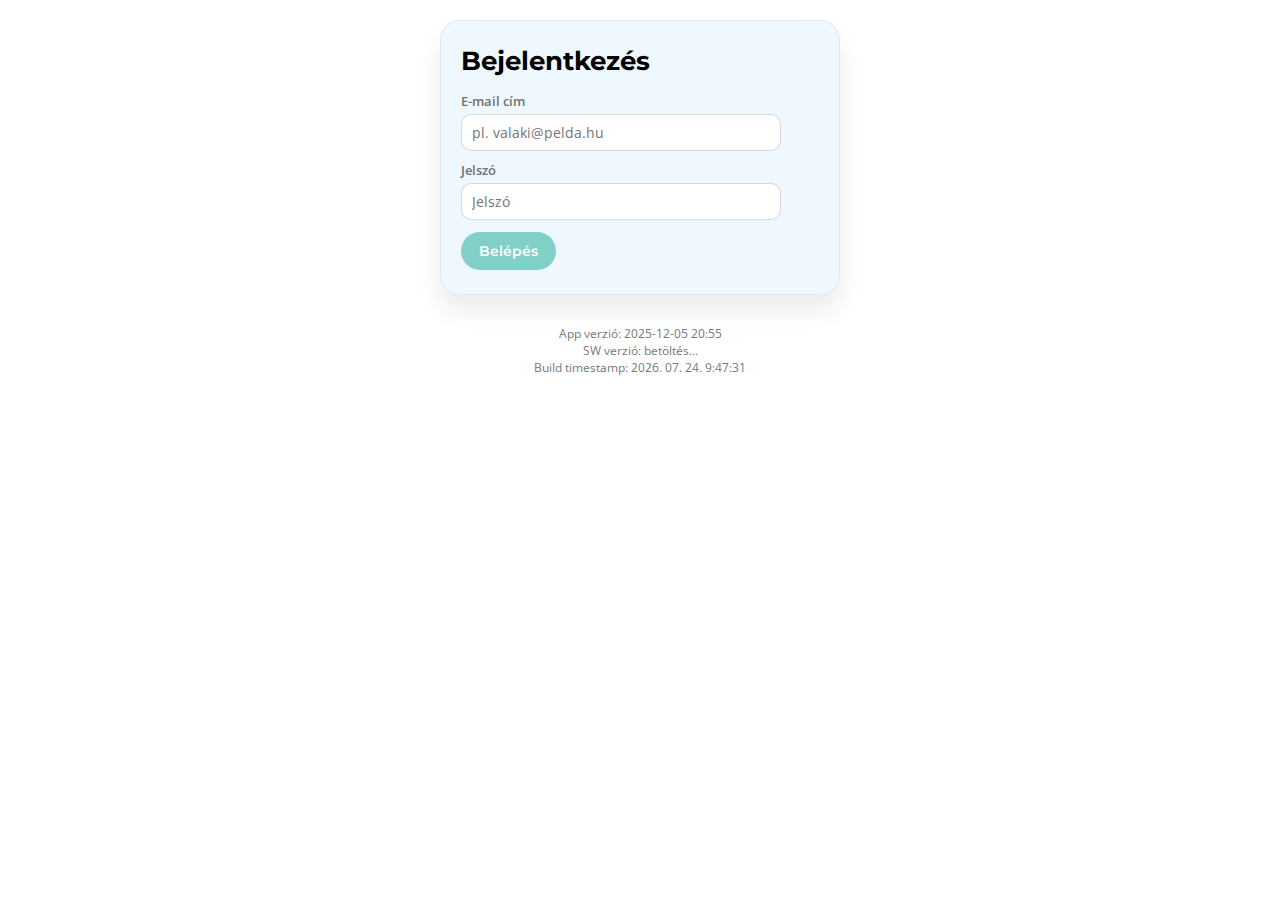
<file: index.html>
<!DOCTYPE html>
<html lang="hu">

<head>
    <meta name="viewport" content="width=device-width, initial-scale=1.0">
    <meta charset="UTF-8">
    <title>Booklist</title>

    <!-- Font Awesome ikonok -->
    <link rel="stylesheet" href="https://cdnjs.cloudflare.com/ajax/libs/font-awesome/6.5.1/css/all.min.css"
        integrity="sha512-DTOQO9RWCH3ppGqcWaEA1BIZOC6xxalwEsw9c2QQeAIftl+Vegovlnee1c9QX4TctnWMn13TZye+giMm8e2LwA=="
        crossorigin="anonymous" referrerpolicy="no-referrer" />

    <link rel="stylesheet" href="styles.css">
    <link rel="manifest" href="manifest.json">
    <meta name="theme-color" content="#a7c7ff">
    <!-- JAVÍTÁS: favicon beállítása, hogy ne 404 legyen a favicon.ico -->
    <link rel="icon" type="image/png" href="assets/books_256.png">

    <script>
        // Service Worker regisztráció – csak biztonságos környezetben
        (function () {

            const isLocalhost =
                location.hostname === "localhost" ||
                location.hostname === "127.0.0.1" ||
                location.hostname === "::1";

            const isSecure =
                location.protocol === "https:" || isLocalhost;

            // Csak akkor próbáljuk meg regisztrálni, ha biztonságos a környezet
            if (isSecure && "serviceWorker" in navigator) {
                navigator.serviceWorker.register("./service-worker.js");
            }

        })();
    </script>



</head>

<body>
    <!-- LOGIN KÉPERNYŐ -->
    <div id="loginScreen" class="page" style="max-width:400px;margin:20px auto;display:none;">
        <h1>Bejelentkezés</h1>
        <form id="loginForm" autocomplete="on" method="post">

            <label for="loginEmail">E-mail cím</label>
            <input type="email" id="loginEmail" name="username" placeholder="pl. valaki@pelda.hu"
                autocomplete="username" required>

            <label for="loginPassword" style="margin-top:10px;display:block;">Jelszó</label>
            <input type="password" id="loginPassword" name="password" placeholder="Jelszó"
                autocomplete="current-password" required>

            <button type="submit" id="loginButton" class="btn btn-primary" style="margin-top:12px;">
                Belépés
            </button>


        </form>
        <div id="loginMessage" style="margin-top:10px;color:#b02a37;display:none;"></div>
    </div>

    <!-- ELSŐ JELSZÓ BEÁLLÍTÁSA -->
    <div id="passwordSetup" class="page" style="max-width:400px;margin:20px auto;display:none;">
        <h1>Első bejelentkezés – jelszó beállítása</h1>

        <p id="passwordSetupEmailInfo" style="font-size:14px;color:#555;"></p>

        <label for="newPassword">Új jelszó</label>
        <input type="password" id="newPassword" placeholder="Min. 8 karakter">

        <label for="newPassword2" style="margin-top:10px;display:block;">Új jelszó ismét</label>
        <input type="password" id="newPassword2" placeholder="Írd be újra a jelszót">

        <button class="btn btn-primary" style="margin-top:12px;" onclick="saveFirstPassword()">
            Jelszó mentése és belépés
        </button>
        <button class="btn btn-secondary" style="margin-top:8px;" onclick="cancelPasswordSetup()">
            Mégse
        </button>

        <div id="passwordSetupMessage" style="margin-top:10px;color:#b02a37;display:none;"></div>
    </div>
    <div id="appContent" style="display:none;">

        <!-- FEJLÉC -->
        <div class="header">
            <div class="header-title">
                📖 GDA könyvei
            </div>
        </div>



        <div class="container">


            <nav>
                <button id="tab_lista" class="active" onclick="mutat('lista')">
                    📝 Kártyák
                </button>
                <button id="tab_tabla" onclick="mutat('tabla')">
                    📊 Táblázat
                </button>

                <button id="tab_import" onclick="mutat('import')">
                    📥 Import
                </button>
                <button id="tab_logout" onclick="logout()" style="margin-left:auto;color:#eb8f98;">
                    🚪 Kilépés
                </button>
            </nav>



            <!-- LISTA -->
            <div class="page" id="lista">
                <div class="title-and-fontsize">
                    <h1>Könyvlista</h1>

                    <div id="fontSizeSelector" style="text-align:center; margin:3px 0;">
                        <button class="btn btn-secondary" onclick="setFontSize('large')">L</button>
                        <button class="btn btn-secondary" onclick="setFontSize('medium')">M</button>
                        <button class="btn btn-secondary" onclick="setFontSize('small')">S</button>
                    </div>
                </div>
                <div class="stats-bar">
                    <div class="stat-card stat-all">
                        Összes könyv: <span id="stat_total">0</span>
                    </div>

                    <div class="stat-card stat-owned">
                        Megvásárolva: <span id="stat_purchased">0</span>
                    </div>

                    <div class="stat-card stat-missing">
                        Nincs még meg: <span id="stat_missing">0</span>
                    </div>
                </div>


                <div style="display:flex;gap:10px;flex-wrap:wrap;align-items:center;margin-bottom:10px;">
                    <button class="btn btn-primary" onclick="openBookModal('new')">➕ Új könyv felvétele</button>
                    <button class="btn btn-secondary" onclick="betoltesLista()">🔄 Lista frissítése</button>
                </div>

                <h3>🔍 Szűrés</h3>
                <div class="filters">

                    <div>
                        <input id="ls_szerzo" list="authors_list_filter" placeholder="Szerző" oninput="listaSzures()">
                        <datalist id="authors_list_filter"></datalist>
                    </div>

                    <div>
                        <input id="ls_cim" placeholder="Cím" oninput="listaSzures()">
                    </div>

                    <div>
                        <input id="ls_sorozat" list="series_list_filter" placeholder="Sorozat" oninput="listaSzures()">
                        <datalist id="series_list_filter"></datalist>
                    </div>

                    <div>
                        <input id="ls_ev_min" type="number" min="1" max="9999" step="1" placeholder="Év (tól)"
                            oninput="validateYearFilter(this); listaSzures()">
                    </div>

                    <div>
                        <input id="ls_ev_max" type="number" min="1" max="9999" step="1" placeholder="Év (ig)"
                            oninput="validateYearFilter(this); listaSzures()">
                    </div>

                    <div>
                        <label>Megvásárolva:</label>
                        <span id="purchaseFilter" class="tri-state" onclick="togglePurchaseFilter()">⬜</span>
                    </div>

                    <div>
                        <label>Eladó:</label>
                        <span id="saleFilter" class="tri-state" onclick="toggleSaleFilter()">⬜</span>
                    </div>

                </div>


                <button class="btn btn-secondary" onclick="clearListaFilters()" style="margin-top:10px;">
                    Szűrők törlése
                </button>

                <!-- 🔽 ELEM-SZÁM + LAPOZÁS BLOKK 🔽 -->
                <div class="pagination-bar">
                    <div>
                        <label>Elemek száma:</label>
                        <select id="limitSelect" onchange="changeLimit()">
                            <option value="all" selected>Összes</option>
                            <option value="10">10</option>
                            <option value="50">50</option>
                            <option value="100">100</option>
                            <option value="500">500</option>
                            <option value="1000">1000</option>
                        </select>

                    </div>
                    <div id="itemCount" class="item-count">Találatok: …</div>
                    <div class="pager">
                        <button onclick="firstPage()">⏮️</button>
                        <button onclick="prevPage()">◀️</button>
                        <span id="pageInfo">1 / 1</span>
                        <button onclick="nextPage()">▶️</button>
                        <button onclick="lastPage()">⏭️</button>
                    </div>
                </div>
                <!-- 🔼 ELEM-SZÁM + LAPOZÁS BLOKK 🔼 -->
                <!-- ÚJ: kártya nézet konténere -->
                <div id="cardContainer" class="card-container"></div>

            </div>

            <!-- TÁBLÁZATOS LISTA -->
            <div class="page" id="tabla">
                <h1>Táblázatos lista</h1>
                <h3>🔍 Szűrés</h3>
                <div class="filters">

                    <div>
                        <input id="ts_szerzo" list="authors_list_filter_tabla" placeholder="Szerző"
                            oninput="tablaSzures()">
                        <datalist id="authors_list_filter_tabla"></datalist>
                    </div>

                    <div>
                        <input id="ts_cim" placeholder="Cím" oninput="tablaSzures()">
                    </div>

                    <div>
                        <input id="ts_sorozat" list="series_list_filter_tabla" placeholder="Sorozat"
                            oninput="tablaSzures()">
                        <datalist id="series_list_filter_tabla"></datalist>
                    </div>

                    <div>
                        <input id="ts_ev_min" type="number" min="1" max="9999" step="1" placeholder="Év (tól)"
                            oninput="validateYearFilter(this); tablaSzures()">
                    </div>

                    <div>
                        <input id="ts_ev_max" type="number" min="1" max="9999" step="1" placeholder="Év (ig)"
                            oninput="validateYearFilter(this); tablaSzures()">
                    </div>

                    <div>
                        <label>Megvásárolva:</label>
                        <span id="purchaseFilterTable" class="tri-state" onclick="togglePurchaseFilter()">⬜</span>
                    </div>

                    <div>
                        <label>Eladó:</label>
                        <span id="saleFilterTable" class="tri-state" onclick="toggleSaleFilter()">⬜</span>
                    </div>


                </div>

                <button class="btn btn-secondary" onclick="clearTablaFilters()" style="margin-top:10px;">
                    Szűrők törlése
                </button>
                <div class="table-wrapper mt-8">
                    <div class="table-scroll">
                        <table id="tabla_lista">
                            <thead>
                                <tr>
                                    <!-- ÚJ SORSZÁM OSZLOP -->
                                    <!-- index.html – Sorszám oszlop stílusos fejléce -->
                                    <th style="width:50px; text-align:right;">Ssz.</th>
                                    <th class="sortable" onclick="setSort('Author')">Szerző</th>
                                    <th class="sortable" onclick="setSort('Title')">Cím</th>
                                    <th class="sortable" onclick="setSort('Series')">Sorozat</th>
                                    <th class="sortable" onclick="setSort('Year')">Év</th>
                                    <th class="sortable" onclick="setSort('Location')">Helyszín</th>
                                    <th class="sortable" onclick="setSort('Shelf')">Polc</th>
                                    <th class="sortable" onclick="setSort('Page_Count')">Oldalszám</th>
                                    <th class="sortable" onclick="setSort('ISBN')">ISBN</th>
                                    <th class="sortable" onclick="setSort('Publisher')">Kiadó</th>
                                    <th class="sortable" onclick="setSort('Translator')">Fordító</th>
                                    <th class="sortable" onclick="setSort('Genre')">Műfaj</th>
                                    <th class="sortable" onclick="setSort('Purchased')">Megv.</th>
                                    <th class="sortable" onclick="setSort('For_sale')">Eladó</th>
                                    <th class="sortable" onclick="setSort('Price')">Ár</th>
                                    <th>Művelet</th>
                                </tr>
                            </thead>
                            <tbody></tbody>
                        </table>
                    </div>
                </div>

            </div>

            <!-- IMPORT -->
            <div class="page" id="import">
                <h1>CSV / TSV importálása</h1>

                <p>Elvárt struktúra (List fül fejléc sorrendje):</p>
                <pre>ID,Author,Title,Original_Title,Previous_Title,Series,Number,URL,Year,Location,Shelf,Page_Count,ISBN,Publisher,Translator,Genre,Purchased,For_sale,Price,Comment</pre>
                <p>A fájl lehet vesszővel, pontosvesszővel vagy TAB-bal tagolt.</p>

                <input type="file" id="csvFile" accept=".csv,.tsv,.txt"><br><br>
                <button class="btn btn-primary" onclick="importCsv()">Importálás</button>

                <h3>Eredmény:</h3>
                <div id="importResult"></div>
            </div>

            <h3 style="margin-top:22px;">Log</h3>
            <div id="log"></div>

        </div> <!-- /container -->



    </div> <!-- /appContent -->
    <!-- MODAL: Új könyv / Szerkesztés – közös űrlap -->
    <div id="bookModal" class="modal-overlay">
        <div class="modal">
            <div class="modal-header">
                <h2 id="modalTitle">Könyv</h2>
                <button class="modal-close-btn" onclick="closeBookModal()">&times;</button>
            </div>

            <input type="hidden" id="bm_id">

            <div class="modal-grid">

                <input id="bm_szerzo" list="authors_list_modal" placeholder="Szerző *">
                <datalist id="authors_list_modal"></datalist>

                <input id="bm_cim" placeholder="Cím *">

                <input id="bm_eredeti" placeholder="Eredeti cím">

                <input id="bm_korabbi" placeholder="Korábbi cím">

                <input id="bm_sorozat" list="series_list_modal" placeholder="Sorozat">
                <datalist id="series_list_modal"></datalist>

                <input id="bm_ssz" placeholder="Sorszám">

                <input id="bm_ev" type="number" min="1" max="9999" step="1" placeholder="Év"
                    oninput="validateYearFilter(this)">

                <input id="bm_helyszin" placeholder="Helyszín">
                <input id="bm_polc" placeholder="Polc">
                <input id="bm_oldalszam" type="number" min="1" step="1" placeholder="Oldalszám">
                <input id="bm_isbn" placeholder="ISBN">
                <input id="bm_kiado" placeholder="Kiadó">
                <input id="bm_fordito" placeholder="Fordító">
                <input id="bm_mufaj" placeholder="Műfaj">

                <input id="bm_url" placeholder="Kép URL (ha nincs feltöltött kép)" oninput="urlPreviewUpdate()">

                <div class="modal-checkbox-row">
                    <input type="checkbox" step="1" id="bm_purchased">
                    <label for="bm_purchased">Megvásárolva</label>
                </div>

                <div class="modal-checkbox-row">
                    <input type="checkbox" step="1" id="bm_forsale">
                    <label for="bm_forsale">Eladó</label>
                </div>

                <input id="bm_ar" type="number" step="1" placeholder="Ár">

                <textarea id="bm_megjegy" rows="3" placeholder="Megjegyzés"></textarea>



            </div>

            <div class="modal-image-section">
                <span class="img-label">Borító előnézet</span><br>
                <img id="bm_preview" alt="Borító előnézet" style="max-width:200px; display:none;">
            </div>



            <div class="modal-footer">
                <button class="btn btn-secondary" type="button" onclick="closeBookModal()">Mégse</button>
                <button id="bm_lookup_btn" class="btn btn-secondary" type="button"
                    onclick="lookupBookMetadataFromModal()">
                    🔎 Adatok kitöltése API-ból
                </button>
                <button class="btn btn-primary" type="button" onclick="saveBookFromModal()">Mentés</button>
            </div>
        </div>
    </div>
    <div id="lookupResultsModal" class="modal-overlay">
    <div class="modal">
        <div class="modal-header">
            <h2>Könyvtalálatok kiválasztása</h2>
            <button class="modal-close-btn" type="button" onclick="closeLookupResultsModal()">&times;</button>
        </div>

        <div id="lookupResultsList" style="display:flex;flex-direction:column;gap:10px;"></div>

        <div class="modal-footer">
            <button class="btn btn-secondary" type="button" onclick="closeLookupResultsModal()">Mégse</button>
        </div>
    </div>
</div>
    <script src="app.js"></script>
    <div style="text-align:center;margin-top:30px;margin-bottom:20px;font-size:12px;color:#777;">
        <div>App verzió: <span id="appVersion">betöltés...</span></div>
        <div>SW verzió: <span id="swVersion">betöltés...</span></div>
        <div>Build timestamp: <span id="buildTime">betöltés...</span></div>
    </div>
</body>

</html>
</file>
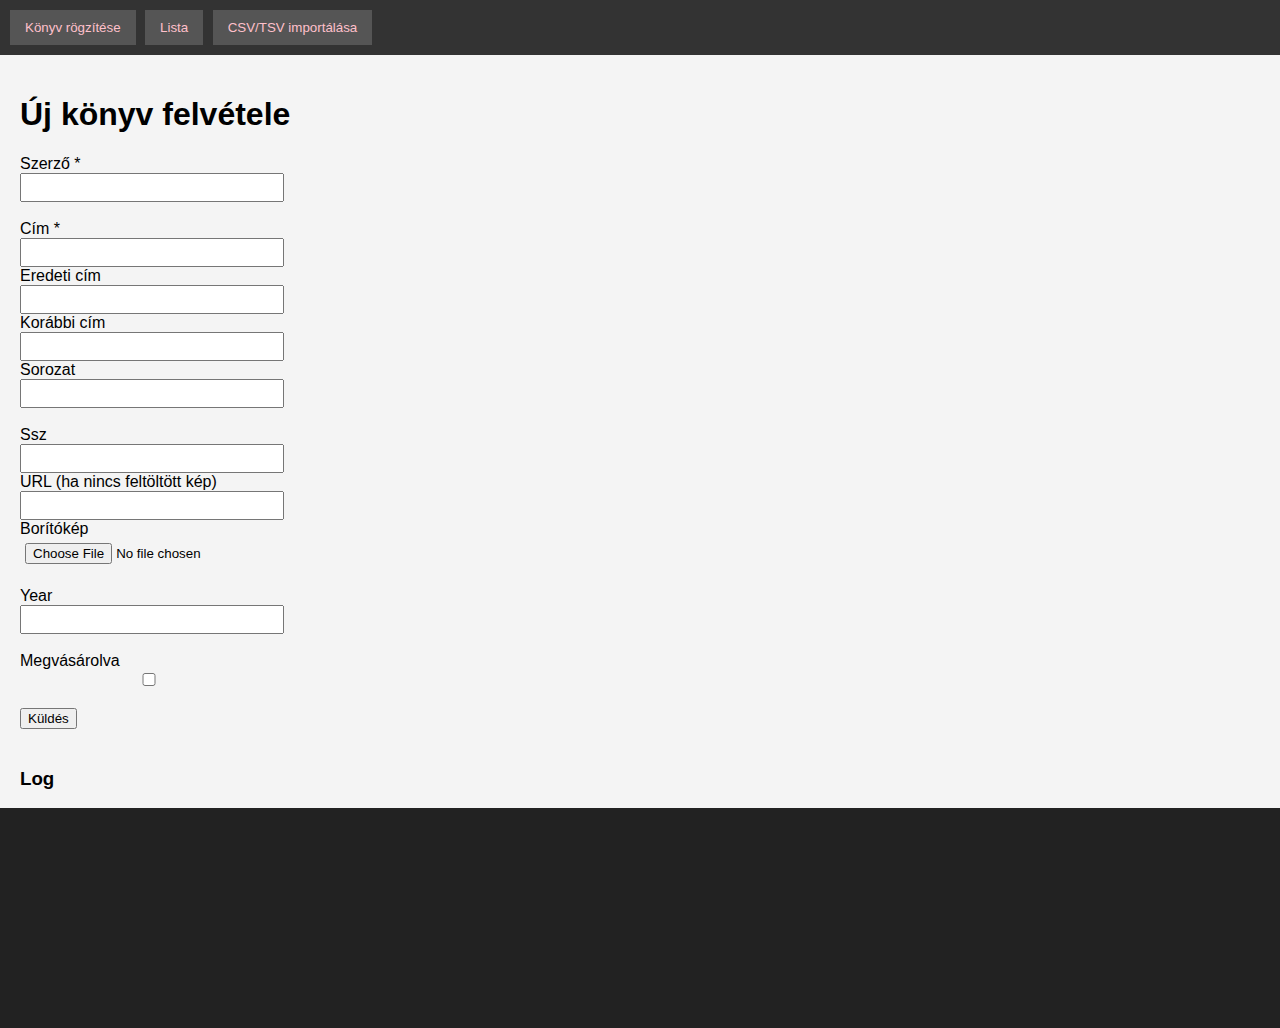
<file: GDA_Booklist.html>
<!-- CSV import kiegészítve Original_Title és Previous_Title kezeléssel -->
<!DOCTYPE html>
<html lang="hu">
<head>
<meta charset="UTF-8">
<title>BOOKLIST</title>
<style>
body {
    font-family: Arial;
    background: #f4f4f4;
    margin: 0;
    padding: 0;
}
nav {
    background: #333;
    padding: 10px;
}
nav button {
    background: #555;
    color: pink;
    border: none;
    padding: 10px 15px;
    margin-right: 5px;
    cursor: pointer;
}
nav button:hover {
    background: #777;
}
.page {
    display: none;
    padding: 20px;
}
input, select {
    padding: 5px;
    width: 250px;
}
table {
    border-collapse: collapse;
    margin-top: 10px;
}
table th, table td {
    padding: 4px 8px;
    border: 1px solid #999;
}
#log {
    background: #222;
    color: #0f0;
    padding: 10px;
    height: 200px;
    overflow-y: auto;
    font-size: 13px;
}
</style>
</head>
<body>

<nav>
    <button onclick="mutat('ujkonyv')">Könyv rögzítése</button>
    <button onclick="mutat('lista')">Lista</button>
    <button onclick="mutat('import')">CSV/TSV importálása</button>
</nav>

<!-- 1) ÚJ KÖNYV -->
<div class="page" id="ujkonyv">
    <h1>Új könyv felvétele</h1>

    <label>Szerző *</label><br>
    <input id="k_szerzo" list="authors_list"><br>
    <datalist id="authors_list"></datalist><br>

    <label>Cím *</label><br>
    <input id="k_cim"><br>

    <label>Eredeti cím</label><br>
    <input id="k_eredeti"><br>

    <label>Korábbi cím</label><br>
    <input id="k_korabbi"><br>

    <label>Sorozat</label><br>
    <input id="k_sorozat" list="series_list"><br>
    <datalist id="series_list"></datalist><br>

    <label>Ssz</label><br>
    <input id="k_ssz"><br>

    <label>URL (ha nincs feltöltött kép)</label><br>
    <input id="k_url"><br>

    <label>Borítókép</label><br>
    <input type="file" id="k_file" accept="image/*"><br><br>

    <label>Year</label><br>
    <input id="k_ev"><br><br>

    <label>Megvásárolva</label><br>
    <input type="checkbox" id="k_purchased"><br><br>

    <button onclick="ujKonyvKuldes()">Küldés</button>
</div>

<!-- 2) LISTA -->
<div class="page" id="lista">
    <h1>Lista</h1>

    <button onclick="betoltesLista()">Frissítés</button>
    <br><br>

    <h3>Szűrés</h3>
    <label>Szerző:</label><br>
    <input id="ls_szerzo" oninput="listaSzures()"><br>
    <label>Cím:</label><br>
    <input id="ls_cim" oninput="listaSzures()"><br>

    <table id="tabla_lista">
        <thead>
            <tr>
                <th>Szerző</th>
                <th>Cím</th>
                <th>Sorozat</th>
                <th>Megv.</th>
                <th>Művelet</th>
            </tr>
        </thead>
        <tbody></tbody>
    </table>

    <div id="editPanel" style="display:none; background:#eef; padding:15px; margin-top:20px; border:1px solid #99f;">
        <h3>Rekord szerkesztése</h3>

        <input type="hidden" id="edit_id">

        <label>Szerző</label><br>
        <input id="edit_szerzo"><br>

        <label>Cím</label><br>
        <input id="edit_cim"><br>

        <label>Eredeti cím</label><br>
        <input id="edit_eredeti"><br>

        <label>Korábbi cím</label><br>
        <input id="edit_korabbi"><br>

        <label>Sorozat</label><br>
        <input id="edit_sorozat"><br>

        <label>Ssz</label><br>
        <input id="edit_ssz"><br>

        <label>URL</label><br>
        <input id="edit_url"><br>

        <label>Year</label><br>
        <input id="edit_ev"><br>

        <label>Megvásárolva</label><br>
        <select id="edit_megv">
            <option value="">Nem</option>
            <option value="x">Igen</option>
        </select><br><br>

        <button onclick="saveEdit()">Mentés</button>
        <button onclick="closeEdit()">Mégse</button>
    </div>
</div>

<!-- 3) CSV/TSV IMPORT -->
<div class="page" id="import">
    <h1>CSV / TSV importálása</h1>

    <p>Elvárt struktúra (List fül fejléc sorrendje):</p>
    <pre>ID,Author,Title,Original_Title,Previous_Title,Series,Number,URL,Year,Purchased</pre>

    <p>A fájl lehet vesszővel, pontosvesszővel vagy TAB-bal tagolt.</p>

    <input type="file" id="csvFile" accept=".csv,.tsv,.txt"><br><br>
    <button onclick="importCsv()">Importálás</button>

    <h3>Eredmény:</h3>
    <div id="importResult"></div>
</div>

<h3 style="margin-left:20px;">Log</h3>
<div id="log"></div>

<script>
/********** API URL **********/
const API_URL = "https://script.google.com/macros/s/AKfycbwd6GRg2W6hf8CLpUzMr3d6_zBSOvlJjg1o_0MEi3BvDRe08g5AXoicimqMag6rZ9JOJA/exec";

/********** OLDALVÁLTÁS **********/
function mutat(id) {
    document.querySelectorAll(".page").forEach(p => p.style.display = "none");
    document.getElementById(id).style.display = "block";
    if (id === "lista") betoltesLista();
}

/********** LOG **********/
function log(msg) {
    const l = document.getElementById("log");
    const now = new Date().toLocaleTimeString();
    l.innerHTML += "[" + now + "] " + msg + "<br>";
    l.scrollTop = l.scrollHeight;
}

/********** BASE64 **********/
function fileToBase64(file, callback) {
    const reader = new FileReader();
    reader.onload = e => callback(e.target.result.split(",")[1]);
    reader.readAsDataURL(file);
}

/********** 1) ÚJ KÖNYV **********/
let lastManualUrl = "";

function ujKonyvKuldes() {
    log("Új könyv indítása…");
    const file = document.getElementById("k_file").files[0];
    lastManualUrl = document.getElementById("k_url").value.trim();

    if (file) {
        fileToBase64(file, base64 => uploadImageOnly(base64, file.name));
    } else {
        addBookOnly(lastManualUrl);
    }
}

function uploadImageOnly(base64, filename) {
    const url = API_URL +
        "?action=uploadImageOnly" +
        "&base64=" + encodeURIComponent(base64) +
        "&filename=" + encodeURIComponent(filename) +
        "&callback=uploadImageOnlyValasz";
    const s = document.createElement("script");
    s.src = url;
    document.body.appendChild(s);
}

function uploadImageOnlyValasz(data) {
    if (!data.success) {
        log("❌ Képfeltöltés hiba: " + data.error);
        return;
    }
    const kepUrl = data.url || lastManualUrl;
    addBookOnly(kepUrl);
}

function addBookOnly(kepUrl) {
    const purchased = document.getElementById("k_purchased").checked ? "x" : "";
    const url = API_URL +
        "?action=addBookOnly" +
        "&szerzo="       + encodeURIComponent(k_szerzo.value) +
        "&cim="          + encodeURIComponent(k_cim.value) +
        "&eredeti_cim="  + encodeURIComponent(k_eredeti.value) +
        "&korabbi_cim="  + encodeURIComponent(k_korabbi.value) +
        "&sorozat="      + encodeURIComponent(k_sorozat.value) +
        "&ssz="          + encodeURIComponent(k_ssz.value) +
        "&url="          + encodeURIComponent(kepUrl) +
        "&ev="           + encodeURIComponent(k_ev.value) +
        "&megv="         + encodeURIComponent(purchased) +
        "&callback=addBookOnlyValasz";
    const s = document.createElement("script");
    s.src = url;
    document.body.appendChild(s);
}

function addBookOnlyValasz(data) {
    if (data.success) log("✔ Könyv mentve!");
    else log("❌ Hiba: " + data.error);
}

/********** 2) LISTA **********/
let lista = [];

function betoltesLista() {
    const url = API_URL + "?action=getLista&callback=listaValasz";
    const s = document.createElement("script");
    s.src = url;
    document.body.appendChild(s);
}

function listaValasz(data) {
    lista = data.items || [];
    listaMegjelenites();
}

function listaMegjelenites() {
    const tbody = document.querySelector("#tabla_lista tbody");
    tbody.innerHTML = "";

    const fszerzo = ls_szerzo.value.toLowerCase();
    const fcim    = ls_cim.value.toLowerCase();

    lista.forEach(item => {
        if (
            (item["Author"] || "").toLowerCase().includes(fszerzo) &&
            (item["Title"]  || "").toLowerCase().includes(fcim)
        ) {
            const tr = document.createElement("tr");
            tr.innerHTML = `
                <td>${item["Author"] || ""}</td>
                <td>${item["Title"] || ""}</td>
                <td>${item["Series"] || ""}</td>
                <td>${item["Purchased"] || ""}</td>
                <td><button onclick="editRecord('${item["ID"]}')">Szerkesztés</button></td>
            `;
            tbody.appendChild(tr);
        }
    });
}

function listaSzures() { listaMegjelenites(); }

/********** 3) SZERKESZTÉS **********/
function editRecord(id) {
    const item = lista.find(x => x["ID"] === id);
    if (!item) return;

    edit_id.value      = item["ID"];
    edit_szerzo.value  = item["Author"] || "";
    edit_cim.value     = item["Title"] || "";
    edit_eredeti.value = item["Original_Title"] || "";
    edit_korabbi.value = item["Previous_Title"] || "";
    edit_sorozat.value = item["Series"] || "";
    edit_ssz.value     = item["Number"] || "";
    edit_url.value     = item["URL"] || "";
    edit_ev.value      = item["Year"] || "";
    edit_megv.value    = item["Purchased"] || "";

    document.getElementById("editPanel").style.display = "block";
}

function closeEdit() {
    document.getElementById("editPanel").style.display = "none";
}

function saveEdit() {
    const url = API_URL +
        "?action=updateLista" +
        "&ID="           + encodeURIComponent(edit_id.value) +
        "&szerzo="       + encodeURIComponent(edit_szerzo.value) +
        "&cim="          + encodeURIComponent(edit_cim.value) +
        "&eredeti_cim="  + encodeURIComponent(edit_eredeti.value) +
        "&korabbi_cim="  + encodeURIComponent(edit_korabbi.value) +
        "&sorozat="      + encodeURIComponent(edit_sorozat.value) +
        "&ssz="          + encodeURIComponent(edit_ssz.value) +
        "&url="          + encodeURIComponent(edit_url.value) +
        "&ev="           + encodeURIComponent(edit_ev.value) +
        "&megv="         + encodeURIComponent(edit_megv.value) +
        "&callback=saveEditValasz";
    const s = document.createElement("script");
    s.src = url;
    document.body.appendChild(s);
}

function saveEditValasz(data) {
    if (data.success) log("✔ Rekord frissítve");
    else log("❌ Hiba: " + data.error);
    closeEdit();
    betoltesLista();
}

/********** 4) DATALIST **********/
function loadDropdownLists() {
    const url = API_URL +
        "?action=getUniqueLists" +
        "&callback=loadDropdownListsCallback";
    const s = document.createElement("script");
    s.src = url;
    document.body.appendChild(s);
}

function loadDropdownListsCallback(data) {
    fillDatalist(document.getElementById("authors_list"), data.authors, "Author");
    fillDatalist(document.getElementById("series_list"),  data.series,  "Series");
}

function fillDatalist(datalistElem, list, keyName) {
    datalistElem.innerHTML = "";
    (list || []).forEach(item => {
        if (item[keyName]) {
            const opt = document.createElement("option");
            opt.value = item[keyName];
            datalistElem.appendChild(opt);
        }
    });
}

/********** 5) CSV/TSV IMPORT **********/
function importCsv() {
    const fileInput = document.getElementById('csvFile');
    const file = fileInput.files[0];

    if (!file) {
        alert("Válassz ki egy CSV/TSV fájlt!");
        return;
    }

    log("CSV/TSV import indítása...");
    document.getElementById("importResult").innerHTML = "Import indul...";

    const reader = new FileReader();

    reader.onload = function(e) {
        const text = e.target.result;

        // elválasztó felismerése: TAB > ; > ,
        let delimiter = ",";
        if (text.indexOf("\t") !== -1) delimiter = "\t";
        else if (text.indexOf(";") !== -1) delimiter = ";";

        // Profi sor-feldolgozó: kezeli az idézőjeleket is
        function parseLine(line) {
            const result = [];
            let current = "";
            let insideQuotes = false;

            for (let i = 0; i < line.length; i++) {
                const c = line[i];
                if (c === '"') {
                    insideQuotes = !insideQuotes;
                } else if (c === delimiter && !insideQuotes) {
                    result.push(current);
                    current = "";
                } else {
                    current += c;
                }
            }
            result.push(current);
            return result;
        }

        const rows = text.split(/\r?\n/).filter(r => r.trim() !== "");
        if (rows.length < 2) {
            document.getElementById("importResult").innerHTML = "Nincs importálható sor.";
            log("Import megszakítva: nincs adat.");
            return;
        }

        const header = parseLine(rows[0]).map(h => h.trim());
        const expected = ["ID","Author","Title","Original_Title","Previous_Title","Series","Number","URL","Year","Purchased"];

        // Fejléc ellenőrzés – pontos egyezés
        let headerOk = (header.length === expected.length);
        if (headerOk) {
            for (let i = 0; i < expected.length; i++) {
                if (header[i] !== expected[i]) {
                    headerOk = false;
                    break;
                }
            }
        }

        if (!headerOk) {
            const msg = "HIBA: A CSV/TSV fejléc nem egyezik a List fül szerkezetével!<br>" +
                        "Elvárt fejléc:<br>" +
                        expected.join(", ");
            document.getElementById("importResult").innerHTML = msg;
            log("Import leállt: hibás fejléc.");
            return;
        }

        const idxAuthor         = header.indexOf("Author");
        const idxTitle          = header.indexOf("Title");
        const idxOriginal_Title = header.indexOf("Original_Title");
        const idxPrevious_Title = header.indexOf("Previous_Title");
        const idxSeries         = header.indexOf("Series");
        const idxNumber         = header.indexOf("Number");
        const idxURL            = header.indexOf("URL");
        const idxYear           = header.indexOf("Year");

        let imported = 0;
        const resDiv = document.getElementById("importResult");
        resDiv.innerHTML = "";

        function sendNext(i) {
            if (i >= rows.length) {
                const summary = "✔ Import kész. Összesen " + imported + " sor beszúrva.";
                resDiv.innerHTML += "<br><b>" + summary + "</b>";
                log(summary);
                return;
            }

            const line = rows[i];
            const cols = parseLine(line);

            // ha teljesen üres sor, lépjünk tovább
            if (cols.every(c => c.trim() === "")) {
                sendNext(i + 1);
                return;
            }

            const book = {
                Author:         (cols[idxAuthor]         || "").trim(),
                Title:          (cols[idxTitle]          || "").trim(),
                Original_Title: (cols[idxOriginal_Title] || "").trim(),
                Previous_Title: (cols[idxPrevious_Title] || "").trim(),
                Series:         (cols[idxSeries]         || "").trim(),
                Number:         (cols[idxNumber]         || "").trim(),
                URL:            (cols[idxURL]            || "").trim(),
                Year:           (cols[idxYear]           || "").trim()
            };

            const callbackName = "importCsvCallback_" + i;
            window[callbackName] = function(data) {
                if (data && data.success) {
                    imported++;
                    const b = data.inserted || book;
                    const lineMsg = "✔ Sor betöltve: Author='" + (b.Author || "") +
                        "', Title='" + (b.Title || "") +
                        "', Series='" + (b.Series || "") +
                        "', Year='" + (b.Year || "") + "'";
                    resDiv.innerHTML += lineMsg + "<br>";
                    log(lineMsg);
                } else {
                    const errMsg = "❌ Sor hiba (" + i + "): " + (data && data.error ? data.error : "ismeretlen hiba");
                    resDiv.innerHTML += errMsg + "<br>";
                    log(errMsg);
                }
                delete window[callbackName];
                sendNext(i + 1);
            };

            const url = API_URL +
                "?action=importCsvRow" +
                "&Author="         + encodeURIComponent(book.Author) +
                "&Title="          + encodeURIComponent(book.Title) +
                "&Original_Title=" + encodeURIComponent(book.Original_Title) +
                "&Previous_Title=" + encodeURIComponent(book.Previous_Title) +
                "&Series="         + encodeURIComponent(book.Series) +
                "&Number="         + encodeURIComponent(book.Number) +
                "&URL="            + encodeURIComponent(book.URL) +
                "&Year="           + encodeURIComponent(book.Year) +
                "&callback="       + callbackName;

            const s = document.createElement("script");
            s.src = url;
            document.body.appendChild(s);
        }

        sendNext(1); // 0 = fejléc, onnan 1-től adat
    };

    reader.readAsText(file); // nincs kódolás paraméter – böngésző szerint
}

/********** INDULÁS **********/
window.onload = function() {
    loadDropdownLists();
    mutat("ujkonyv");
};
</script>
</body>
</html>
</file>
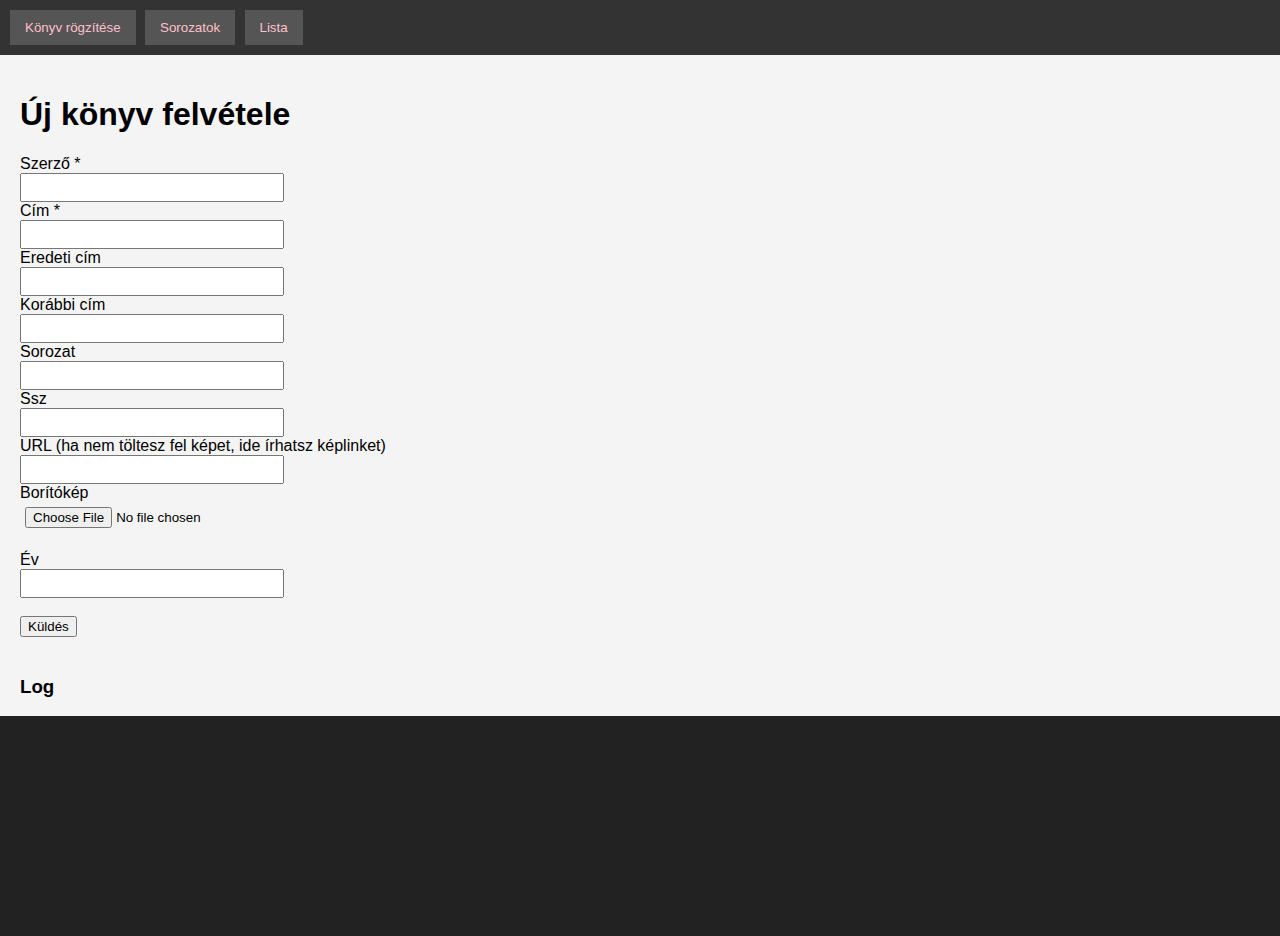
<file: Konyvlista.html>
<!DOCTYPE html>
<html lang="hu">
<head>
<meta charset="UTF-8">
<title>Könyvnyilvántartó</title>
<style>
body {
    font-family: Arial;
    margin: 0;
    padding: 0;
    background: #f4f4f4;
}
nav {
    background: #333;
    padding: 10px;
}
nav button {
    background: #555;
    color: pink;
    border: none;
    padding: 10px 15px;
    margin-right: 5px;
    cursor: pointer;
}
nav button:hover {
    background: #777;
}

.page {
    display: none;
    padding: 20px;
}

input, select {
    padding: 5px;
    width: 250px;
}

table {
    border-collapse: collapse;
    margin-top: 10px;
}
table th, table td {
    padding: 4px 8px;
    border: 1px solid #999;
}

#log {
    background: #222;
    color: #0f0;
    padding: 10px;
    height: 200px;
    overflow-y: scroll;
    font-size: 13px;
}
</style>
</head>
<body>

<nav>
    <button onclick="mutat('ujkonyv')">Könyv rögzítése</button>
    <button onclick="mutat('sorozatok')">Sorozatok</button>
    <button onclick="mutat('lista')">Lista</button>
</nav>

<!-- ============================
     1) ÚJ KÖNYV FELVÉTELE
============================ -->
<div class="page" id="ujkonyv">
    <h1>Új könyv felvétele</h1>

    <label>Szerző *</label><br>
    <input id="k_szerzo"><br>

    <label>Cím *</label><br>
    <input id="k_cim"><br>

    <label>Eredeti cím</label><br>
    <input id="k_eredeti"><br>

    <label>Korábbi cím</label><br>
    <input id="k_korabbi"><br>

    <label>Sorozat</label><br>
    <input id="k_sorozat"><br>

    <label>Ssz</label><br>
    <input id="k_ssz"><br>

    <label>URL (ha nem töltesz fel képet, ide írhatsz képlinket)</label><br>
    <input id="k_url"><br>

    <label>Borítókép</label><br>
    <input type="file" id="k_file" accept="image/*"><br><br>

    <label>Év</label><br>
    <input id="k_ev"><br><br>

    <button onclick="ujKonyvKuldes()">Küldés</button>
</div>

<!-- ============================
     2) SOROZATOK OLDAL
============================ -->
<div class="page" id="sorozatok">
    <h1>Sorozatok kezelése</h1>

    <button onclick="betoltesSorozatok()">Sorozatok újratöltése</button>

    <table id="tabla_sorozatok">
        <thead>
            <tr>
                <th>Szerző</th>
                <th>Cím</th>
                <th>Sorozat</th>
                <th>Ssz</th>
                <th>Megvásárolva</th>
            </tr>
        </thead>
        <tbody></tbody>
    </table>
</div>

<!-- ============================
     3) LISTA OLDAL
============================ -->
<div class="page" id="lista">
    <h1>Lista megtekintése</h1>

    <button onclick="syncLista()">Lista frissítése (hiányzó megvásárolt könyvek átvétele)</button>
    <br><br>

    <h3>Szűrés</h3>
    <label>Szerző:</label><br>
    <input id="ls_szerzo" oninput="listaSzures()"><br>

    <label>Cím:</label><br>
    <input id="ls_cim" oninput="listaSzures()"><br>

    <table id="tabla_lista">
        <thead>
            <tr>
                <th>Szerző</th>
                <th>Cím</th>
                <th>Sorozat</th>
                <th>Megv.</th>
                <th>Művelet</th>
            </tr>
        </thead>
        <tbody></tbody>
    </table>

    <!-- SZERKESZTŐ PANEL -->
    <div id="editPanel"
         style="display:none; background:#eef; padding:15px; margin-top:20px; border:1px solid #99f;">

        <h3>Rekord szerkesztése</h3>

        <input type="hidden" id="edit_id">

        <label>Szerző</label><br>
        <input id="edit_szerzo"><br>

        <label>Cím</label><br>
        <input id="edit_cim"><br>

        <label>Eredeti cím</label><br>
        <input id="edit_eredeti"><br>

        <label>Korábbi cím</label><br>
        <input id="edit_korabbi"><br>

        <label>Sorozat</label><br>
        <input id="edit_sorozat"><br>

        <label>Ssz</label><br>
        <input id="edit_ssz"><br>

        <label>URL</label><br>
        <input id="edit_url"><br>

        <label>Év</label><br>
        <input id="edit_ev"><br>

        <label>Megvásárolva</label><br>
        <select id="edit_megv">
            <option value="">Nem</option>
            <option value="x">Igen</option>
        </select><br><br>

        <button onclick="saveEdit()">Mentés</button>
        <button onclick="closeEdit()">Mégse</button>
    </div>
</div>

<!-- ============================
     LOG
============================ -->
<h3 style="margin-left:20px;">Log</h3>
<div id="log"></div>

<!-- ============================
     JAVASCRIPT
============================ -->
<script>
// WebApp URL – EZT MÁR HELYESEN BEÁLLÍTOTTAD:
const API_URL = "https://script.google.com/macros/s/AKfycbyAqh6dkxzfuy-7zZ55WAy5OfBJYFdZPLuPJOpbZ_uiFmjY4u2HipP9n05gpUEo7ST3/exec";

/* Oldalváltás */
function mutat(id) {
    document.querySelectorAll('.page').forEach(p => p.style.display = 'none');
    document.getElementById(id).style.display = 'block';
}

/* LOGOLÓ */
function log(msg) {
    const l = document.getElementById("log");
    l.innerHTML += msg + "<br>";
    l.scrollTop = l.scrollHeight;
}

/* FÁJL → BASE64 */
function fileToBase64(file, callback) {
    const reader = new FileReader();
    reader.onload = function(e) {
        const base64 = e.target.result.split(",")[1];
        callback(base64);
    };
    reader.readAsDataURL(file);
}

/* ====== 1) ÚJ KÖNYV FELVÉTELE – KÉT LÉPÉSBEN ====== */
let lastManualUrl = "";

function ujKonyvKuldes() {
    log("Új könyv indítása...");

    const file = document.getElementById("k_file").files[0];
    lastManualUrl = (document.getElementById("k_url").value || "").trim();

    if (file) {
        log("Kép konvertálása BASE64-re...");
        fileToBase64(file, function(base64data) {
            uploadImageOnly(base64data, file.name);
        });
    } else {
        log("Nincs kép → csak könyv adatainak mentése");
        addBookOnly(lastManualUrl);
    }
}

/* 1. lépés: kép feltöltése */
function uploadImageOnly(base64, filename) {
    log("Kép feltöltése indul...");

    const url =
        API_URL +
        "?action=uploadImageOnly" +
        "&base64=" + encodeURIComponent(base64) +
        "&filename=" + encodeURIComponent(filename) +
        "&callback=uploadImageOnlyValasz" +
        "&_=" + Date.now();

    const s = document.createElement("script");
    s.src = url;
    document.body.appendChild(s);
}

function uploadImageOnlyValasz(data) {
    log("Kép feltöltés válasz:");
    log(JSON.stringify(data, null, 2));

    if (!data.success) {
        log("❌ Képfeltöltési hiba: " + data.error);
        return;
    }

    const kepUrl = data.url || lastManualUrl;
    log("Használt kép URL: " + kepUrl);

    addBookOnly(kepUrl);
}

/* 2. lépés: könyv mentése */
function addBookOnly(kepUrl) {
    log("Könyv mentése indul...");

    const url =
        API_URL +
        "?action=addBookOnly" +
        "&szerzo="      + encodeURIComponent(k_szerzo.value) +
        "&cim="         + encodeURIComponent(k_cim.value) +
        "&eredeti_cim=" + encodeURIComponent(k_eredeti.value) +
        "&korabbi_cim=" + encodeURIComponent(k_korabbi.value) +
        "&sorozat="     + encodeURIComponent(k_sorozat.value) +
        "&ssz="         + encodeURIComponent(k_ssz.value) +
        "&url="         + encodeURIComponent(kepUrl || "") +
        "&ev="          + encodeURIComponent(k_ev.value) +
        "&megv="        + "" +
        "&callback=addBookOnlyValasz" +
        "&_=" + Date.now();

    const s = document.createElement("script");
    s.src = url;
    document.body.appendChild(s);
}

function addBookOnlyValasz(data) {
    log("Könyv mentés válasz:");
    log(JSON.stringify(data, null, 2));

    if (data.success) {
        log("✔ Könyv sikeresen mentve!");
    } else {
        log("❌ Hiba a könyv mentésénél: " + data.error);
    }
}

/* ====== 2) SOROZATOK BETÖLTÉSE ====== */
let sorozatok = [];

function betoltesSorozatok() {
    log("----------------------");
    log("Sorozatok betöltése...");

    const url =
        API_URL +
        "?action=getSorozatok" +
        "&callback=sorozatokValasz" +
        "&_=" + Date.now();

    const s = document.createElement("script");
    s.src = url;
    document.body.appendChild(s);
}

function sorozatokValasz(data) {
    log("Sorozatok érkeztek:");

    sorozatok = data.items || [];

    const tbody = document.querySelector("#tabla_sorozatok tbody");
    tbody.innerHTML = "";

    sorozatok.forEach(item => {
        const tr = document.createElement("tr");
        const checked = item["Megvásárolva"] === "x" ? "checked" : "";

        tr.innerHTML = `
            <td>${item["Szerző"] || ""}</td>
            <td>${item["Cím"] || ""}</td>
            <td>${item["Sorozat"] || ""}</td>
            <td>${item["Ssz"] || ""}</td>
            <td>
                <input type="checkbox"
                       onchange="pipavaltozas('${item["ID"]}', this.checked)"
                       ${checked}>
            </td>
        `;
        tbody.appendChild(tr);
    });
}

/* PIPA VÁLTOZÁS */
function pipavaltozas(id, chk) {
    const ertek = chk ? "x" : "";
    log(`Pipa változott (ID:${id}, érték:${ertek})`);

    const url =
        API_URL +
        "?action=updateSorozatMegv" +
        "&ID=" + encodeURIComponent(id) +
        "&megv=" + encodeURIComponent(ertek) +
        "&callback=pipavalasz" +
        "&_=" + Date.now();

    const s = document.createElement("script");
    s.src = url;
    document.body.appendChild(s);
}

function pipavalasz(data) {
    log("Pipa frissítés válasz:");
    log(JSON.stringify(data, null, 2));
}

/* ====== 3) LISTA BETÖLTÉSE ====== */
let lista = [];

function betoltesLista() {
    log("--------------------");
    log("Lista betöltése...");

    const url =
        API_URL +
        "?action=getLista" +
        "&callback=listaValasz" +
        "&_=" + Date.now();

    const s = document.createElement("script");
    s.src = url;
    document.body.appendChild(s);
}

function listaValasz(data) {
    lista = data.items || [];
    listaMegjelenites();
}

function listaMegjelenites() {
    const tbody = document.querySelector("#tabla_lista tbody");
    tbody.innerHTML = "";

    const fszerzo = (ls_szerzo.value || "").toLowerCase();
    const fcim    = (ls_cim.value || "").toLowerCase();

    lista.forEach(item => {
        const szerzo = (item["Szerző"] || "").toLowerCase();
        const cim    = (item["Cím"] || "").toLowerCase();

        if (szerzo.includes(fszerzo) && cim.includes(fcim)) {
            const tr = document.createElement("tr");
            tr.innerHTML = `
                <td>${item["Szerző"] || ""}</td>
                <td>${item["Cím"] || ""}</td>
                <td>${item["Sorozat"] || ""}</td>
                <td>${item["Megvásárolva"] || ""}</td>
                <td><button onclick="editRecord('${item["ID"]}')">Szerkesztés</button></td>
            `;
            tbody.appendChild(tr);
        }
    });
}

function listaSzures() {
    listaMegjelenites();
}

/* ====== 4) SZINKRONIZÁLÁS ====== */
function syncLista() {
    log("Lista szinkron indul...");

    const url =
        API_URL +
        "?action=syncLista" +
        "&callback=syncValasz" +
        "&_=" + Date.now();

    const s = document.createElement("script");
    s.src = url;
    document.body.appendChild(s);
}

function syncValasz(data) {
    log("Szinkron válasz:");
    log(JSON.stringify(data, null, 2));
    betoltesLista();
}

/* ====== 5) REKORD SZERKESZTÉS ====== */
function editRecord(id) {
    const item = lista.find(x => x["ID"] === id);
    if (!item) return;

    edit_id.value      = item["ID"];
    edit_szerzo.value  = item["Szerző"] || "";
    edit_cim.value     = item["Cím"] || "";
    edit_eredeti.value = item["Eredeti cím"] || "";
    edit_korabbi.value = item["Korábbi cím"] || "";
    edit_sorozat.value = item["Sorozat"] || "";
    edit_ssz.value     = item["Ssz"] || "";
    edit_url.value     = item["URL"] || "";
    edit_ev.value      = item["Év"] || "";
    edit_megv.value    = item["Megvásárolva"] || "";

    document.getElementById("editPanel").style.display = "block";
}

function closeEdit() {
    document.getElementById("editPanel").style.display = "none";
}

function saveEdit() {
    log("Mentés indul (szerkesztés)...");

    const url =
        API_URL +
        "?action=updateLista" +
        "&ID="           + encodeURIComponent(edit_id.value) +
        "&szerzo="       + encodeURIComponent(edit_szerzo.value) +
        "&cim="          + encodeURIComponent(edit_cim.value) +
        "&eredeti_cim="  + encodeURIComponent(edit_eredeti.value) +
        "&korabbi_cim="  + encodeURIComponent(edit_korabbi.value) +
        "&sorozat="      + encodeURIComponent(edit_sorozat.value) +
        "&ssz="          + encodeURIComponent(edit_ssz.value) +
        "&url="          + encodeURIComponent(edit_url.value) +
        "&ev="           + encodeURIComponent(edit_ev.value) +
        "&megv="         + encodeURIComponent(edit_megv.value) +
        "&callback=saveEditValasz" +
        "&_=" + Date.now();

    const s = document.createElement("script");
    s.src = url;
    document.body.appendChild(s);
}

function saveEditValasz(data) {
    log("Mentés válasza (szerkesztés):");
    log(JSON.stringify(data, null, 2));
    closeEdit();
    betoltesLista();
}

/* Induláskor mutassuk az új könyv oldalt */
window.onload = function() {
    mutat('ujkonyv');
};
</script>
</body>
</html>
</file>
<file: styles.css>
/* 
 * styles.css
 * Átalakított verzió – TemplateMo 590 Topic Listing dizájnra hangolva
 * Funkcionálisan a korábbi struktúrát használja (nav, page, table, kártyák, modal),
 * de a megjelenés a topic listing szín- és tipórendszerét követi.
 */

/* GOOGLE FONTS
   - A Topic Listing sablon: Open Sans (body), Montserrat (title)
   - A te kérésedre: Great Vibes marad a header-title-hez
*/
@import url('https://fonts.googleapis.com/css2?family=Open+Sans:wght@400;500;600;700&family=Montserrat:wght@500;600;700&family=Great+Vibes&display=swap');

/*---------------------------------------
  CUSTOM PROPERTIES ( VARIABLES )             
-----------------------------------------*/
:root {
  --white-color:                  #ffffff;
  --primary-color:                #13547a;
  --secondary-color:              #80d0c7;
  --section-bg-color:             #f0f8ff;
  --custom-btn-bg-color:          #80d0c7;
  --custom-btn-bg-hover-color:    #13547a;
  --dark-color:                   #000000;
  --p-color:                      #717275;
  --border-color:                 #7fffd4;
  --link-hover-color:             #13547a;

  --body-font-family:             'Open Sans', system-ui, -apple-system, BlinkMacSystemFont, "Segoe UI", sans-serif;
  --title-font-family:            'Montserrat', system-ui, -apple-system, BlinkMacSystemFont, "Segoe UI", sans-serif;

  --h1-font-size:                 32px;
  --h2-font-size:                 26px;
  --h3-font-size:                 22px;
  --h4-font-size:                 20px;
  --h5-font-size:                 18px;
  --h6-font-size:                 16px;
  --p-font-size:                  15px;
  --menu-font-size:               14px;
  --btn-font-size:                14px;
  --copyright-font-size:          14px;

  --border-radius-large:          100px;
  --border-radius-medium:         20px;
  --border-radius-small:          10px;

  --font-weight-normal:           400;
  --font-weight-medium:           500;
  --font-weight-semibold:         600;
  --font-weight-bold:             700;

  --shadow-soft:                  0 1rem 1.5rem rgba(0,0,0,0.08);
  --shadow-medium:                0 1rem 3rem rgba(0,0,0,0.12);
}

* {
  box-sizing: border-box;
}

body {
  background-color: var(--white-color);
  font-family: var(--body-font-family);
  color: var(--p-color);
  margin: 0;
  padding: 0;
}

/*---------------------------------------
  TYPOGRAPHY               
-----------------------------------------*/

h1, h2, h3, h4, h5, h6 {
  color: var(--dark-color);
  font-family: var(--title-font-family);
  font-weight: var(--font-weight-semibold);
  margin-top: 0;
}

h1 {
  font-size: var(--h1-font-size);
  font-weight: var(--font-weight-bold);
}

h2 { font-size: var(--h2-font-size); }
h3 { font-size: var(--h3-font-size); }
h4 { font-size: var(--h4-font-size); }
h5 { font-size: var(--h5-font-size); }
h6 { font-size: var(--h6-font-size); color: var(--primary-color); }

p {
  color: var(--p-color);
  font-size: var(--p-font-size);
  font-weight: var(--font-weight-normal);
}

ul li {
  color: var(--p-color);
  font-size: var(--p-font-size);
  font-weight: var(--font-weight-normal);
}

a, 
button {
  touch-action: manipulation;
  transition: all 0.25s ease;
}

a {
  display: inline-block;
  color: var(--primary-color);
  text-decoration: none;
}

a:hover {
  color: var(--link-hover-color);
}

b, strong {
  font-weight: var(--font-weight-bold);
}

/*---------------------------------------
  LAYOUT WRAPPER               
-----------------------------------------*/

.container {
  max-width: 1200px;
  margin: 30px auto 40px;
  padding: 0 16px;
}

/*---------------------------------------
  HEADER – Great Vibes TITLE + TOPIC LISTING SZÍNEK
-----------------------------------------*/

.header {
  width: 100%;
  padding: 32px 20px;
  text-align: center;
  background-image: linear-gradient(15deg, #13547a 0%, #80d0c7 100%);
  color: var(--white-color);
}

.header-title {
  font-family: 'Great Vibes', cursive;
  font-size: 64px;
  font-weight: normal;
  margin: 0 0 8px;
  /* Kért szín: secondary-color (#80d0c7) */
  color: var(--secondary-color);
  text-shadow: 0 3px 6px rgba(0,0,0,0.2);
}

.header-subtitle {
  font-family: var(--title-font-family);
  font-size: 16px;
  letter-spacing: 0.06em;
  text-transform: uppercase;
  color: var(--white-color);
}

.header-icon {
  font-size: 64px;
  color: var(--white-color);
  margin-bottom: 8px;
}

.header-icon-img {
  height: 70px;
  width: auto;
  opacity: 0.95;
}

/*---------------------------------------
  NAV – A TE PAGE-SWITCH NAVOD, TOPIC LISTING STÍLUSBAN
-----------------------------------------*/

nav {
  padding: 18px 20px;
  display: flex;
  gap: 10px;
  justify-content: center;
  align-items: center;
  position: sticky;
  top: 0;
  z-index: 20;

  background-color: rgba(255, 255, 255, 0.96);
  backdrop-filter: blur(10px);
  border-bottom: 1px solid rgba(128, 208, 199, 0.35);
}

nav button {
  border: 0;
  border-radius: var(--border-radius-large);
  padding: 10px 24px;
  cursor: pointer;
  font-family: var(--title-font-family);
  font-size: var(--menu-font-size);
  font-weight: var(--font-weight-medium);
  text-transform: uppercase;
  letter-spacing: 0.5px;

  background: var(--custom-btn-bg-color);
  color: var(--white-color);
  box-shadow: var(--shadow-soft);
}

nav button:hover {
  background: var(--custom-btn-bg-hover-color);
  color: var(--white-color);
  transform: translateY(-1px);
  box-shadow: var(--shadow-medium);
}

nav button.active {
  background: var(--white-color);
  color: var(--primary-color);
  border: 2px solid var(--primary-color);
  box-shadow: none;
}

@media (max-width: 600px) {
  nav {
    padding: 10px 8px;
    gap: 6px;
  }
  nav button {
    flex: 1;
    padding: 10px 12px;
    font-size: 13px;
  }
}

/*---------------------------------------
  PAGE NÉZET – A TE .page LOGIKÁD
-----------------------------------------*/

.page {
  display: none;
  margin-top: 20px;
  padding: 24px 20px;
  background-color: var(--section-bg-color);
  border-radius: var(--border-radius-medium);
  box-shadow: var(--shadow-soft);
  border: 1px solid rgba(19, 84, 122, 0.08);
}

.page h1 {
  margin-bottom: 12px;
  font-size: var(--h2-font-size);
}

@media (max-width: 600px) {
  .page {
    padding: 16px 12px;
    border-radius: var(--border-radius-small);
  }
}

/*---------------------------------------
  FORM ELEMEK, LABEL, INPUT, SELECT
-----------------------------------------*/

label {
  font-size: 13px;
  font-weight: var(--font-weight-semibold);
  color: var(--p-color);
  margin-bottom: 4px;
  display: inline-block;
}

input, select {
  padding: 8px 10px;
  width: 100%;
  max-width: 320px;
  border-radius: var(--border-radius-small);
  border: 1px solid rgba(0,0,0,0.15);
  font-size: 14px;
  font-family: var(--body-font-family);
  outline: none;
  transition: border-color 0.15s ease, box-shadow 0.15s ease;
}

input:focus,
select:focus {
  border-color: var(--secondary-color);
  box-shadow: 0 0 0 2px rgba(128, 208, 199, 0.25);
}

/* Datalist nyíl ikon */
input[list] {
  background-image: url('data:image/svg+xml;utf8,<svg fill="%23717275" height="18" viewBox="0 0 24 24" width="18" xmlns="http://www.w3.org/2000/svg"><path d="M7 10l5 5 5-5z"/></svg>');
  background-repeat: no-repeat;
  background-position: right 8px center;
  padding-right: 28px;
  cursor: pointer;
}

/*---------------------------------------
  GENERÁLIS GOMBOK (.btn)
-----------------------------------------*/

.btn {
  border-radius: var(--border-radius-large);
  padding: 8px 16px;
  font-size: var(--btn-font-size);
  font-weight: var(--font-weight-semibold);
  cursor: pointer;
  display: inline-flex;
  align-items: center;
  gap: 6px;
  border: 2px solid transparent;
  font-family: var(--title-font-family);
}

.btn-primary {
  background: var(--custom-btn-bg-color);
  color: var(--white-color);
}

.btn-primary:hover {
  background: var(--custom-btn-bg-hover-color);
  color: var(--white-color);
  transform: translateY(-1px);
  box-shadow: var(--shadow-medium);
}

.btn-secondary {
  background: transparent;
  color: var(--custom-btn-bg-color);
  border-color: var(--custom-btn-bg-color);
}

.btn-secondary:hover {
  background: var(--custom-btn-bg-color);
  color: var(--white-color);
}

.btn-danger {
  background: #dc3545;
  color: var(--white-color);
  border-color: transparent;
}

.btn-danger:hover {
  background: #b02a37;
  transform: translateY(-1px);
  box-shadow: var(--shadow-medium);
}

/*---------------------------------------
  FILTER SÁV + STAT KÁRTYÁK
-----------------------------------------*/

.filters {
  display: grid;
  grid-template-columns: repeat(auto-fit, minmax(180px, 1fr));
  gap: 12px 16px;
  margin-bottom: 16px;
}

.stats-bar {
  display: flex;
  flex-wrap: wrap;
  gap: 10px;
  margin: 10px 0 18px;
}

.stat-card {
  padding: 8px 12px;
  border-radius: var(--border-radius-large);
  background-color: #e0f8f4;
  color: var(--primary-color);
  font-size: 13px;
  font-weight: var(--font-weight-semibold);
}

/*---------------------------------------
  TABLE WRAPPER + TABLE
-----------------------------------------*/

.table-wrapper {
  margin-top: 10px;
  background-color: var(--white-color);
  border-radius: var(--border-radius-medium);
  border: 1px solid rgba(0,0,0,0.08);
  padding: 12px;
  box-shadow: var(--shadow-soft);
}

.table-scroll {
  overflow-x: auto;
  -webkit-overflow-scrolling: touch;
  max-height: 70vh;
  overflow-y: auto;
}

table {
  border-collapse: collapse;
  width: 100%;
  min-width: unset; /* <<< scroll megszűnik */
  font-size: 14px;
}

thead {
  background-color: var(--section-bg-color);
}

table th, table td {
  padding: 8px 10px;
  border-bottom: 1px solid rgba(0,0,0,0.06);
}

table th {
  text-align: left;
  font-weight: var(--font-weight-semibold);
  color: var(--primary-color);
  user-select: none;
  cursor: pointer;
  position: sticky;
  top: 0;
  z-index: 5;
  background-color: var(--section-bg-color);
}

table th.sortable:hover {
  background-color: rgba(19, 84, 122, 0.08);
}

tbody tr:nth-child(even) {
  background-color: #f8fcff;
}

tbody tr:hover {
  background-color: rgba(128, 208, 199, 0.08);
}

@media (max-width: 600px) {
  table {
    font-size: 13px;
    min-width: 650px;
  }
  table th, table td {
    padding: 6px 8px;
  }
  .table-wrapper {
    padding: 8px;
  }
}

/*---------------------------------------
  PAGINATION BAR (ha használod)
-----------------------------------------*/

.pagination-bar {
  display: flex;
  justify-content: space-between;
  align-items: center;
  margin: 14px 0;
  flex-wrap: wrap;
  gap: 12px;
}

.pagination-bar select {
  padding: 6px 10px;
  border-radius: var(--border-radius-small);
  border: 1px solid rgba(0,0,0,0.15);
}

.pager button {
  padding: 6px 10px;
  border-radius: var(--border-radius-small);
  border: 1px solid rgba(0,0,0,0.15);
  background-color: var(--white-color);
  cursor: pointer;
}

.pager button:hover {
  background-color: var(--section-bg-color);
}

@media (max-width: 600px) {
  .pagination-bar {
    flex-direction: column;
    align-items: stretch;
    gap: 8px;
  }
  .pager {
    display: flex;
    justify-content: center;
    gap: 6px;
    width: 100%;
  }
  .pagination-bar select {
    width: 100%;
  }
}

/*---------------------------------------
  LOG PANEL (#log)
-----------------------------------------*/

#log {
  background: var(--primary-color);
  color: var(--white-color);
  padding: 10px 14px;
  height: 200px;
  overflow-y: auto;
  font-size: 12px;
  border-radius: var(--border-radius-medium);
  margin-top: 10px;
  box-shadow: var(--shadow-soft);
}

/*---------------------------------------
  CARD VIEW – .card-container, .book-card
-----------------------------------------*/

.card-container {
  display: grid;
  grid-template-columns: repeat(auto-fit, minmax(260px, 1fr));
  gap: 18px;
  margin-top: 24px;
}

.book-card {
  background-color: var(--white-color);
  border-radius: var(--border-radius-medium);
  padding: 18px 20px;
  box-shadow: var(--shadow-soft);
  border: 1px solid rgba(0,0,0,0.05);
  display: flex;
  flex-direction: column;
  gap: 6px;
}

.card-row {
  display: flex;
  justify-content: space-between;
  gap: 10px;
  padding: 4px 0;
  border-bottom: 1px solid rgba(0,0,0,0.05);
  font-size: 14px;
}

.card-row:last-child {
  border-bottom: none;
}

.label {
  font-weight: var(--font-weight-semibold);
  color: var(--primary-color);
  flex-shrink: 0;
}

.value {
  text-align: right;
  font-weight: var(--font-weight-medium);
  color: var(--dark-color);
}

.card-actions {
  margin-top: 12px;
  display: flex;
  justify-content: flex-end;
  gap: 10px;
}

/* Mobil kártya-optimalizálás */
@media (max-width: 480px) {
  .card-container {
    grid-template-columns: 1fr;
  }
  .card-row {
    flex-direction: column;
    align-items: flex-start;
  }
  .value {
    text-align: left;
  }
}

/*---------------------------------------
  MODAL – .modal-overlay, .modal, stb.
-----------------------------------------*/

.modal-overlay {
  position: fixed;
  inset: 0;
  background: rgba(15, 23, 42, 0.55);
  display: none;
  align-items: center;
  justify-content: center;
  z-index: 100;
}

.modal {
  background: var(--white-color);
  border-radius: var(--border-radius-medium);
  box-shadow: var(--shadow-medium);
  width: 420px;
  max-width: 95vw;
  max-height: 90vh;
  overflow-y: auto;
  padding: 22px 24px 24px;
}
/* ============================================================
   ASZTALI (>= 900px) – SZÉLESEBB MODAL
   ============================================================ */

@media (min-width: 900px) {
    .modal {
        width: 700px !important;      /* korábbi 420px helyett */
        max-width: 700px !important;  /* stabil szélesség */
        padding: 32px 40px !important; /* tágasabb belső margók */
    }

    .modal-grid {
        grid-template-columns: 1fr 1fr;   /* 2 hasábos elrendezés */
        gap: 20px;
    }

    /* A textarea fusson teljes szélességben */
    .modal textarea {
        grid-column: span 2;
    }

    /* Checkbox sorok igazítása asztali nézetben is */
    .modal-checkbox-row {
        grid-column: span 2;
        margin-top: 6px;
    }

    /* Gombok két oszlop szélesség */
    .modal-footer {
        grid-column: span 2;
    }
}

.modal-header {
  display: flex;
  justify-content: space-between;
  align-items: center;
  margin-bottom: 12px;
}

.modal-header h2 {
  margin: 0;
  font-size: var(--h4-font-size);
}

.modal-close-btn {
  background: transparent;
  border: none;
  font-size: 22px;
  cursor: pointer;
}

.modal-grid {
  display: grid;
  grid-template-columns: 1fr;
  gap: 14px;
}

.modal-footer {
  display: flex;
  justify-content: flex-end;
  gap: 10px;
  margin-top: 16px;
  padding-top: 12px;
  border-top: 1px solid rgba(0,0,0,0.08);
}

.modal-image-section {
  margin-top: 10px;
  padding-top: 10px;
  border-top: 1px dashed rgba(0,0,0,0.15);
}

#bm_preview {
  max-width: 160px;
  max-height: 220px;
  display: none;
  margin-top: 6px;
  border-radius: var(--border-radius-small);
  border: 1px solid rgba(0,0,0,0.15);
}

/*---------------------------------------
  KISEBB UTILITYK
-----------------------------------------*/

.mt-8 { margin-top: 8px; }
.mt-12 { margin-top: 12px; }

a.link {
  color: var(--primary-color);
  text-decoration: none;
  font-weight: var(--font-weight-medium);
}

a.link:hover {
  text-decoration: underline;
}

/*---------------------------------------
  MOBIL FINOMHANGOLÁS
-----------------------------------------*/

@media (max-width: 600px) {
  body {
    font-size: 16px;
    line-height: 1.5;
  }

  input,
  select,
  button,
  .btn {
    font-size: 15px;
  }

  .filters {
    display: flex;
    flex-direction: column;
    gap: 12px;
  }

  .book-card {
    border-radius: var(--border-radius-small);
  }
}
/* ============================================================
   TOPIC LISTING SZÍNŰ STÁTUSZCÍMKÉK (Összes, Nincs még meg, Megvásárolt)
   ============================================================ */

/* Alap badge stílus – Topic Listing pill gombokkal harmonizál */
.badge {
    display: inline-block;
    padding: 6px 14px;
    border-radius: var(--border-radius-large);
    font-size: 13px;
    font-family: var(--title-font-family);
    font-weight: var(--font-weight-semibold);
    letter-spacing: 0.03em;
    white-space: nowrap;
}

/* Összes könyv – neutrális, világos aqua háttér, primary szöveg */
.badge-all {
    background-color: rgba(128, 208, 199, 0.25);  /* #80d0c7 halvány */
    color: var(--primary-color); /* #13547a */
    border: 1px solid rgba(128, 208, 199, 0.45);
}

/* Nincs még meg – finom figyelem, de harmonikus Topic Listing árnyalatokkal */
.badge-missing {
    background-color: rgba(255, 99, 132, 0.12); /* diszkrét rózsás-coral, a dizájnon belül */
    color: #c94c65; /* tompított szín, nem üti a sablont */
    border: 1px solid rgba(201, 76, 101, 0.35);
}

/* Megvásárolt – primary háttér + fehér szöveg */
.badge-owned {
    background-color: var(--primary-color); /* #13547a */
    color: var(--white-color);
    border: 1px solid rgba(19, 84, 122, 0.45);
}

/* Hover állapotok – finoman emelt szín */
.badge:hover {
    transform: translateY(-1px);
    box-shadow: var(--shadow-soft);
}

.badge-all:hover {
    background-color: rgba(128, 208, 199, 0.35);
}

.badge-missing:hover {
    background-color: rgba(255, 99, 132, 0.18);
}

.badge-owned:hover {
    background-color: #0d425d; /* sötétebb primary tónus */
}
/* ============================================================
   STAT KÁRTYÁK – TOPIC LISTING SZÍNPALETTA
   ============================================================ */

.stat-card {
    padding: 10px 16px;
    border-radius: var(--border-radius-large);
    font-size: 14px;
    font-family: var(--title-font-family);
    font-weight: var(--font-weight-semibold);
    box-shadow: var(--shadow-soft);
    display: inline-flex;
    gap: 6px;
    align-items: center;
    border: 1px solid transparent;
}

/* Összes könyv */
.stat-all {
    background-color: rgba(128, 208, 199, 0.25); /* világos aqua */
    color: var(--primary-color); /* #13547a */
    border-color: rgba(128, 208, 199, 0.45);
}

/* Megvásárolt */
.stat-owned {
    background-color: var(--primary-color); /* #13547a */
    color: var(--white-color);
    border-color: rgba(19, 84, 122, 0.45);
}

/* Nincs még meg */
.stat-missing {
    background-color: rgba(255, 99, 132, 0.12); /* lágy coral */
    color: #c94c65;
    border-color: rgba(201, 76, 101, 0.35);
}

/* Hover finom emelés */
.stat-card:hover {
    transform: translateY(-1px);
    box-shadow: var(--shadow-medium);
}
/* Mobilnézet – a szűrők teljes szélességű elemek legyenek */
@media (max-width: 600px) {

    .filters {
        display: flex;
        flex-direction: column;
        gap: 12px;
        width: 100%;
    }

    .filters input,
    .filters select {
        width: 100% !important;
        max-width: 100% !important;
        box-sizing: border-box;
    }
}
/* Placeholder stílus */
.filters input::placeholder,
.filters select::placeholder {
    color: rgba(19, 84, 122, 0.55); /* Topic Listing halvány primary */
    font-family: var(--body-font-family);
}

/* Fókuszkor eltűnő placeholder */
.filters input:focus::placeholder,
.filters select:focus::placeholder {
    color: transparent;
}

/* Mobilon minden mező legyen teljes szélességű */
@media (max-width: 600px) {

    .filters {
        display: flex;
        flex-direction: column;
        width: 100%;
        gap: 12px;
    }

    .filters > div {
        width: 100%;
    }

    .filters input,
    .filters select {
        width: 100% !important;
        max-width: 100% !important;
    }
}
/* ============================================================
   MODAL – TOPIC LISTING ARCULAT + PLACEHOLDERES MEZŐK
============================================================ */

.modal {
    background: var(--white-color);
    border-radius: var(--border-radius-medium);
    box-shadow: var(--shadow-medium);
    width: 420px;
    max-width: 95vw;
    padding: 24px 28px;
    border: 1px solid rgba(128, 208, 199, 0.35);
}

.modal-header h2 {
    font-family: var(--title-font-family);
    font-size: var(--h3-font-size);
    font-weight: var(--font-weight-bold);
    color: var(--primary-color);
    margin: 0;
}

.modal-header {
    margin-bottom: 18px;
    display: flex;
    justify-content: space-between;
    align-items: center;
}

.modal-close-btn {
    background: transparent;
    border: none;
    font-size: 22px;
    cursor: pointer;
    color: var(--primary-color);
    transition: color .25s;
}

.modal-close-btn:hover {
    color: var(--secondary-color);
}

.modal-grid {
    display: grid;
    gap: 14px;
}

.modal input,
.modal select,
.modal textarea {
    width: 100%;
    padding: 10px 12px;
    border-radius: var(--border-radius-small);
    border: 1px solid rgba(0,0,0,0.15);
    font-size: 14px;
    font-family: var(--body-font-family);
    background: var(--white-color);
    transition: border-color .2s, box-shadow .2s;
}

.modal input::placeholder,
.modal textarea::placeholder {
    color: rgba(19, 84, 122, 0.45);
    font-size: 14px;
}

.modal input:focus,
.modal textarea:focus {
    border-color: var(--secondary-color);
    box-shadow: 0 0 0 2px rgba(128, 208, 199, 0.35);
    outline: none;
}

.modal-checkbox-row {
    display: flex;
    gap: 10px;
    align-items: center;
}

.modal-footer {
    display: flex;
    justify-content: flex-end;
    gap: 12px;
    margin-top: 22px;
    padding-top: 14px;
    border-top: 1px solid rgba(0,0,0,0.1);
}

.modal-footer .btn-save {
    background-color: var(--custom-btn-bg-color);
    color: var(--white-color);
}

.modal-footer .btn-cancel {
    background: transparent;
    color: var(--primary-color);
    border: 2px solid var(--primary-color);
}
/* Checkboxok balra rendezése a modalban */
.modal-checkbox-row {
    display: flex !important;
    flex-direction: row !important;
    align-items: center !important;
    gap: 8px !important;

    /* biztosítja, hogy ne igazodjon jobbra */
    justify-content: flex-start !important;
    text-align: left !important;
}

.modal-checkbox-row input[type="checkbox"] {
    margin: 0;
    width: auto;
}

.modal-checkbox-row label {
    margin: 0;
    color: var(--primary-color);
    font-family: var(--title-font-family);
    font-size: 14px;
}
/* ============================================================
   RESPONSIVE MODAL – MOBILE OPTIMALIZÁLÁS (<= 600px)
   ============================================================ */

@media (max-width: 600px) {

    /* A modal maga */
    .modal {
        width: 95% !important;
        max-width: 95% !important;
        padding: 18px 20px !important;
        border-radius: var(--border-radius-small) !important;
        box-shadow: var(--shadow-soft) !important;
        margin: 0 auto !important;
    }

    /* A modal rács (mezők egymás alatt) */
    .modal-grid {
        display: flex !important;
        flex-direction: column !important;
        gap: 12px !important;
    }

    /* Mezők teljes szélességben */
    .modal input,
    .modal select,
    .modal textarea {
        width: 100% !important;
        max-width: 100% !important;
        font-size: 16px !important;
        padding: 12px !important;
    }

    /* Placeholder mobilbarát */
    .modal input::placeholder,
    .modal textarea::placeholder {
        font-size: 15px;
    }

    /* Checkbox sorok mobilon */
    .modal-checkbox-row {
        display: flex !important;
        flex-direction: row !important;
        align-items: center !important;
        gap: 8px !important;
        justify-content: flex-start !important;
        margin-top: 6px;
    }

    .modal-checkbox-row label {
        font-size: 15px !important;
    }

    /* Képfeltöltés és preview igazítása */
    .modal-image-section {
        margin-top: 10px !important;
        padding-top: 10px !important;
    }

    #bm_preview {
        max-width: 100% !important;
        height: auto !important;
        display: none; /* csak akkor jelenik meg, ha JS betölti */
        border-radius: var(--border-radius-small);
    }

    /* Modal gombok mobilon */
    .modal-footer {
        flex-direction: column !important;
        align-items: stretch !important;
        gap: 10px !important;
    }

    .modal-footer button {
        width: 100% !important;
        padding: 12px 0 !important;
        font-size: 16px !important;
    }
}
/* ============================================================
   MOBIL/TABLET – 1 oszlop, teljes szélesség (<= 899px)
   ============================================================ */
@media (max-width: 899px) {

    .modal-grid {
        display: flex !important;
        flex-direction: column !important;
        gap: 14px !important;
        width: 100% !important;
    }

    .modal input,
    .modal select,
    .modal textarea {
        width: 100% !important;
        max-width: 100% !important;
        box-sizing: border-box !important;
    }

    /* Képfeltöltés rész egységes szélességgel */
    .modal-image-section,
    #bm_file,
    #bm_preview {
        width: 100% !important;
        max-width: 100% !important;
    }
}
/* ============================================================
   ASZTALI (>= 900px) – 2 oszlop, teljes modal szélesség
   ============================================================ */
@media (min-width: 900px) {

    /* Modal legyen nagyobb */
    .modal {
        width: 700px !important;
        max-width: 700px !important;
        padding: 28px 32px !important;
    }

    /* Kétoszlopos grid, egyenlő oszlopokkal */
    .modal-grid {
        display: grid !important;
        grid-template-columns: 1fr 1fr;
        gap: 18px 22px;
        width: 100% !important;
    }

    /* A normál mezők az oszlop szélességét töltik ki */
    .modal input,
    .modal select,
    .modal textarea {
        width: 100% !important;
        box-sizing: border-box !important;
    }

    /* A textarea teljes szélességet kapjon */
    .modal textarea {
        grid-column: span 2;
    }

    /* Checkbox sorok is kétszélesek legyenek */
    .modal-checkbox-row {
        grid-column: span 2;
        justify-content: flex-start !important;
    }

    /* Ár mező lehet egy oszlop széles, de ha kéred, lehet 2 is */
    
    /* Modal footer is két oszlopot fog át */
    .modal-footer {
        grid-column: span 2;
        display: flex;
        justify-content: flex-end;
        gap: 12px;
        margin-top: 20px;
    }
}
/* ============================================================
   MODAL – TELJES ARCULATI IGAZÍTÁS (TOPIC LISTING STYLE)
   ============================================================ */

.modal-overlay {
    background: rgba(0, 0, 0, 0.45);
    display: none;
    align-items: center;
    justify-content: center;
    z-index: 100;
}

.modal {
    background: var(--white-color);
    border-radius: var(--border-radius-medium);
    box-shadow: var(--shadow-medium);
    width: 700px;
    max-width: 95vw;
    padding: 28px 32px;
    border: 1px solid rgba(128, 208, 199, 0.45);
    animation: modalFade 0.25s ease;
}

@keyframes modalFade {
    from { opacity: 0; transform: scale(0.96); }
    to   { opacity: 1; transform: scale(1); }
}

/* MODAL HEADER -------------------------------------------------- */

.modal-header {
    display: flex;
    justify-content: space-between;
    align-items: center;
    margin-bottom: 18px;
}

.modal-header h2 {
    font-family: var(--title-font-family);
    font-size: var(--h3-font-size);
    color: var(--primary-color);
    margin: 0;
    font-weight: var(--font-weight-bold);
}

.modal-close-btn {
    background: transparent;
    border: none;
    font-size: 22px;
    cursor: pointer;
    color: var(--primary-color);
    transition: 0.25s;
}

.modal-close-btn:hover {
    color: var(--secondary-color);
}

/* MODAL GRID ---------------------------------------------------- */

.modal-grid {
    display: grid;
    grid-template-columns: 1fr 1fr;
    gap: 18px 22px;
}

/* INPUTOK, SELECT, TEXTAREA ------------------------------------- */

.modal input,
.modal select,
.modal textarea {
    width: 100%;
    padding: 11px 14px;
    border-radius: var(--border-radius-small);
    border: 1px solid rgba(0,0,0,0.18);
    background: var(--white-color);
    font-family: var(--body-font-family);
    font-size: 15px;
    box-sizing: border-box;
    transition: 0.25s;
}

.modal input::placeholder,
.modal textarea::placeholder {
    color: rgba(19, 84, 122, 0.45);
    font-size: 15px;
}

.modal input:focus,
.modal textarea:focus,
.modal select:focus {
    border-color: var(--secondary-color);
    box-shadow: 0 0 0 2px rgba(128, 208, 199, 0.35);
    outline: none;
}

/* TEXTAREA TELJES SZÉLESSÉG ------------------------------------ */
.modal textarea {
    grid-column: span 2;
    resize: vertical;
}

/* CHECKBOXOK ---------------------------------------------------- */

.modal-checkbox-row {
    display: flex;
    align-items: center;
    gap: 8px;
    grid-column: span 2;
}

.modal-checkbox-row label {
    font-size: 15px;
    font-family: var(--title-font-family);
    color: var(--primary-color);
}

/* FOOTER -------------------------------------------------------- */

.modal-footer {
    margin-top: 22px;
    padding-top: 16px;
    border-top: 1px solid rgba(0,0,0,0.1);
    display: flex;
    justify-content: flex-end;
    gap: 12px;
    grid-column: span 2;
}

.modal-footer button {
    padding: 10px 20px;
    border-radius: var(--border-radius-large);
    font-family: var(--title-font-family);
    cursor: pointer;
    border: none;
    font-size: 14px;
}

.modal-footer .btn-save {
    background-color: var(--custom-btn-bg-color);
    color: var(--white-color);
}

.modal-footer .btn-save:hover {
    background-color: var(--custom-btn-bg-hover-color);
}

.modal-footer .btn-cancel {
    background: transparent;
    color: var(--primary-color);
    border: 2px solid var(--primary-color);
}

.modal-footer .btn-cancel:hover {
    background: var(--primary-color);
    color: var(--white-color);
}

/* RESPONSIVE ---------------------------------------------------- */

@media (max-width: 899px) {
    .modal {
        width: 95% !important;
        padding: 18px 20px !important;
    }

    .modal-grid {
        display: flex !important;
        flex-direction: column !important;
        gap: 12px !important;
    }

    .modal textarea {
        grid-column: unset !important;
    }

    .modal-footer {
        flex-direction: column;
        align-items: stretch;
    }

    .modal-footer button {
        width: 100%;
    }
}
/* ============================================================
   RESZPONZÍV TÁBLÁZAT SCROLL NÉLKÜL (STACKED MOBILE STYLE)
   ============================================================ */

/* Alapértelmezett: normál táblázat */
table {
    width: 100%;
    border-collapse: collapse;
}

/* Mobilon ALAPBÓL minden táblázat kártyás nézetbe vált */
@media (max-width: 700px) {

    /* Elrejtjük a fejlécet mobilon */
    table thead {
        display: none;
    }

    /* Minden sor egy kártya lesz */
    table tr {
        display: block;
        background: var(--white-color);
        margin-bottom: 12px;
        padding: 12px 14px;
        border-radius: var(--border-radius-medium);
        box-shadow: var(--shadow-soft);
    }

    /* Minden cella blokkban jelenik meg */
    table td {
        display: flex;
        justify-content: space-between;
        padding: 6px 0;
        border-bottom: 1px solid rgba(0,0,0,0.08);
        font-size: 14px;
        white-space: normal;
    }

    table td:last-child {
        border-bottom: none;
    }

    /* A cellák előtt megjelenik a saját fejléce */
    table td::before {
        content: attr(data-label);
        font-weight: var(--font-weight-semibold);
        color: var(--primary-color);
        font-family: var(--title-font-family);
        margin-right: 10px;
        flex-shrink: 0;
    }
}
/* ============================================================
   MOBIL STACKED TABLE – SCROLL NÉLKÜL
   ============================================================ */

@media (max-width: 700px) {

    /* Fejléc eltűnik mobilon */
    table thead {
        display: none !important;
    }

    /* Tábla blokk szerkezet */
    table,
    table tbody,
    table tr,
    table td {
        display: block !important;
        width: 100% !important;
        box-sizing: border-box;
    }

    /* Sor → kártya */
    table tr {
        background: #ffffff;
        margin-bottom: 14px;
        padding: 14px;
        border-radius: 12px;
        box-shadow: 0 4px 10px rgba(0,0,0,0.08);
    }

    /* Cellák → egymás alatt, törhető szöveg */
    table td {
        padding: 6px 0;
        border-bottom: 1px solid rgba(0,0,0,0.1);
        white-space: normal !important; /* <<< NEM LESZ SCROLL */
    }

    table td:last-child {
        border-bottom: none;
    }

    /* Címkék megjelenítése */
    table td::before {
        content: attr(data-label);
        font-weight: bold;
        color: #13547a;
        margin-bottom: 4px;
        display: block;
        font-family: var(--title-font-family);
    }
}
/* ============================================================
   MOBIL FEJLÉC KISEBBÍTÉSE
   ============================================================ */
@media (max-width: 600px) {

    /* Fejléc általános mérete */
    .header {
        padding: 16px 12px !important;     /* kisebb felső és alsó margó */
    }

    /* Nagy cím kisebb mobilon */
    .header-title {
        font-size: 40px !important;        /* 64px → 40px */
        margin-bottom: 4px !important;
    }

    /* Alcím kisebb */
    .header-subtitle {
        font-size: 12px !important;
        letter-spacing: 0.04em;
    }

    /* Ikon mérete kisebb */
    .header-icon {
        font-size: 40px !important;
        margin-bottom: 4px !important;
    }

    /* Kép ikon (ha van) */
    .header-icon-img {
        height: 40px !important;           /* 70px → 40px */
    }
}
html, body {
    height: 100% !important;
    background: #ffffff !important;
}

body {
    min-height: 100vh !important;
}
.card-image-wrapper {
    width: 100%;
    text-align: center;
    margin-bottom: 10px;
}

.card-image {
    max-width: 100%;
    max-height: 260px;
    object-fit: cover;
    border-radius: 10px;
    border: 1px solid rgba(0,0,0,0.1);
}
</file>
